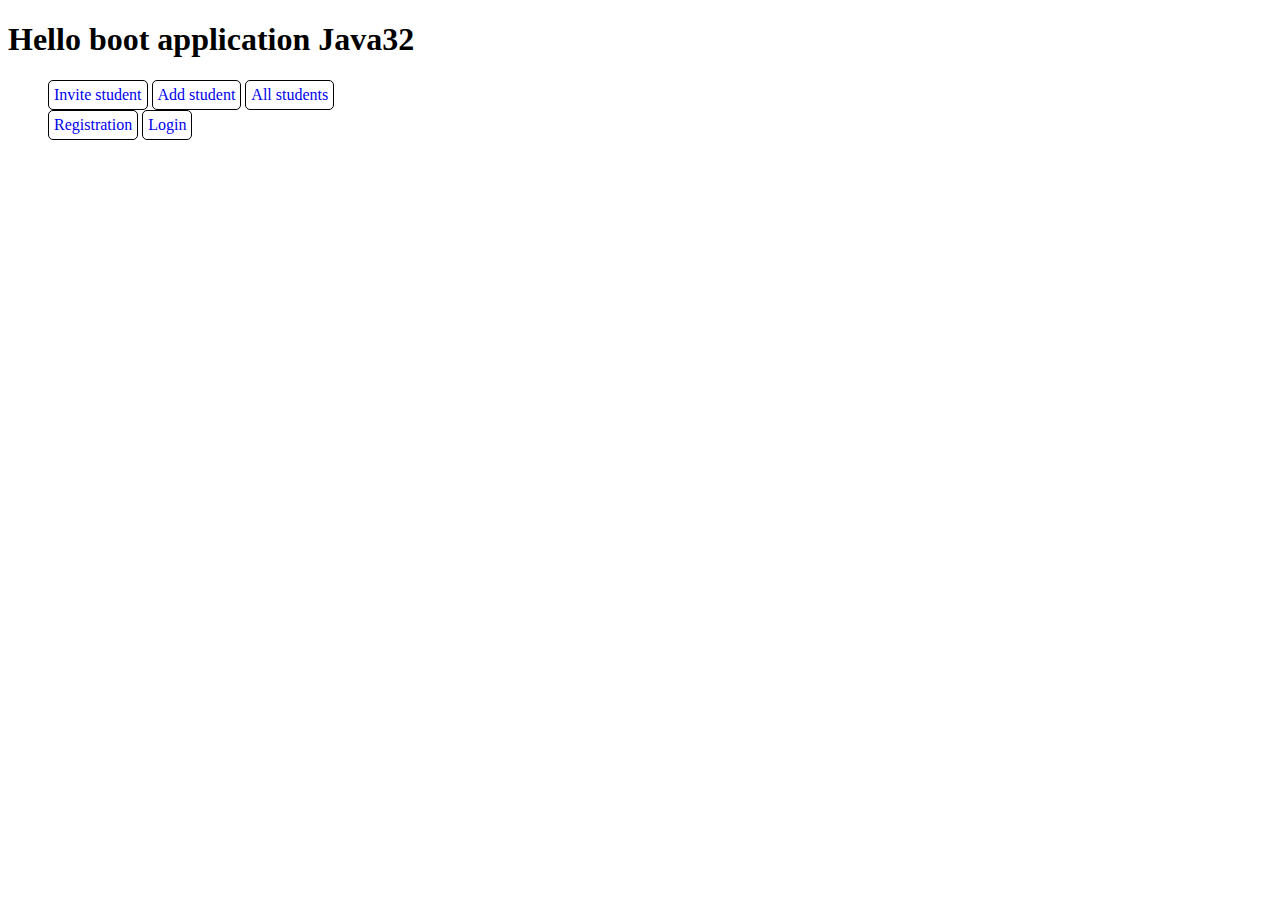
<file: src/main/resources/templates/index.html>
<!DOCTYPE html>
<html lang="en" xmlns:th="https://www.thymeleaf.org/">
<head>
    <meta charset="UTF-8">
    <title>Title</title>

    <style>
        ul {
            margin: 0;
            list-style: none;
        }

        a {
            text-decoration: none;
        }

        li {
            padding: 5px;
            display: inline-block;
            border: 1px solid black;
            border-radius: 5px;
        }
    </style>
</head>

<body>

<h1>Hello boot application Java32</h1>

<h1 th:text="${user.username}"></h1>


<ul th:if="${user!=null}">
    <li th:each="role: ${user.getRoles()}">
        <a th:if="${role.getRole().name().equals('ROLE_ADMIN')}" href="/admin/invite/student">Invite student</a>
    </li>
    <li th:each="role: ${user.getRoles()}">
        <a th:if="${role.getRole().name().equals('ROLE_ADMIN')}" href="/student">Add student</a>
    </li>
    <li th:each="role: ${user.getRoles()}">
        <a th:if="${role.getRole().name().equals('ROLE_ADMIN') or role.getRole().name().equals('ROLE_STUDENT') }"
           href="/all-students">All students</a>
    </li>
</ul>
<ul>
    <li><a href="/registration">Registration</a></li>
    <li><a href="/login">Login</a></li>
</ul>
</body>
</html>
</file>
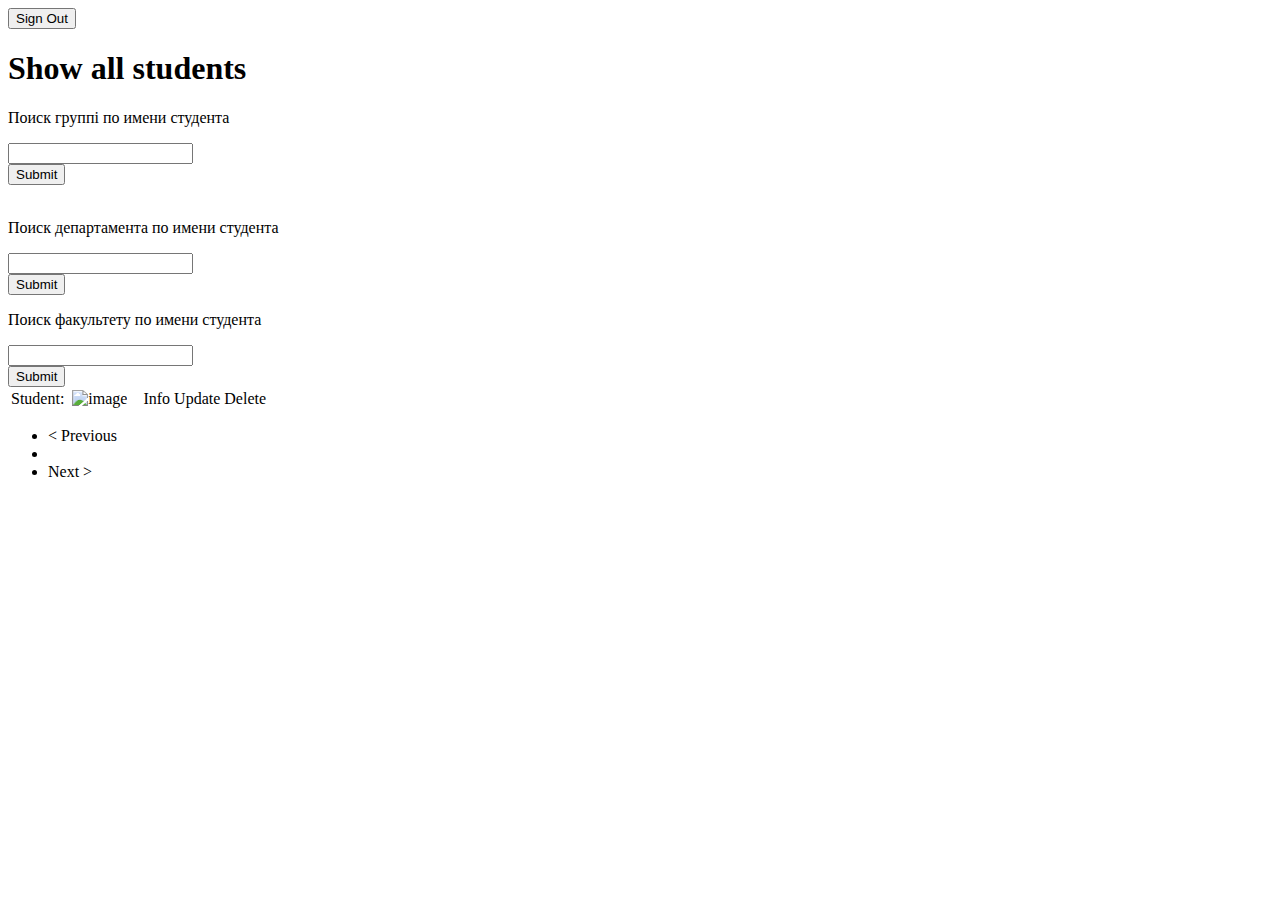
<file: src/main/resources/templates/all-students.html>
<!DOCTYPE html>
<html lang="en" xmlns:th="https://www.thymeleaf.org/">
<head>
    <meta charset="UTF-8">
    <title>Title</title>
</head>
<body>

<form th:action="@{/logout}" method="post">
    <input type="submit" value="Sign Out"/>
</form>

<h1>Show all students</h1>

<p>Поиск группі по имени студента</p>
<form action="/student/group" method="post">
    <input type="text" name="search"> <br>
    <input type="submit">
</form>

<br>

<p>Поиск департамента по имени студента</p>
<form action="/student/department" method="post">
    <input type="text" name="search"> <br>
    <input type="submit">
</form>

<p>Поиск факультету по имени студента</p>
<form action="/student/faculties" method="post">
    <input type="text" name="search"> <br>
    <input type="submit">
</form>

<table>
    <tr th:each="student : ${students}">
        <td>Student:</td>
        <td th:text="${student.id}"></td>
        <!--        <td th:style="'background-image: url('+ @{/image/{idStudent}(idStudent=${student.getId()})} + '); background-size: cover;  width: 100px; height: 100px;'"></td>-->
        <td><img th:src="@{/image/{idStudent}(idStudent=${student.getId()})}" width="100px" alt="image"/></td>
        <td th:text="${student.name}"></td>
        <td th:text="${student.surname}"></td>
        <td th:text="${student.rating}"></td>
        <td><a th:href="@{/show-student/{id}(id=${student.id})}">Info</a></td>
        <td><a th:href="@{/student/update{id}(id=${student.id})}">Update</a></td>
        <td><a th:href="@{/student/delete{id}(id=${student.id})}">Delete</a></td>
    </tr>
</table>


    <div th:if="${studentPages.totalPages > 1}">
        <ul>
            <li th:if="${studentPages.number > 0}">
                <a th:href="@{all-students(page=${studentPages.number})}">&lt; Previous</a>
            </li>
            <li th:each="pageNumber : ${#numbers.sequence(1, studentPages.totalPages)}"
                th:class="${pageNumber == studentPages.number + 1 ? 'active' : ''}">
                <a th:href="@{all-students(page=${pageNumber})}" th:text="${pageNumber}"></a>
            </li>
            <li th:if="${studentPages.number + 1 < studentPages.totalPages}">
                <a th:href="@{all-students(page=${studentPages.number + 2})}">Next &gt;</a>
            </li>
        </ul>
    </div>


</body>
</html>
</file>
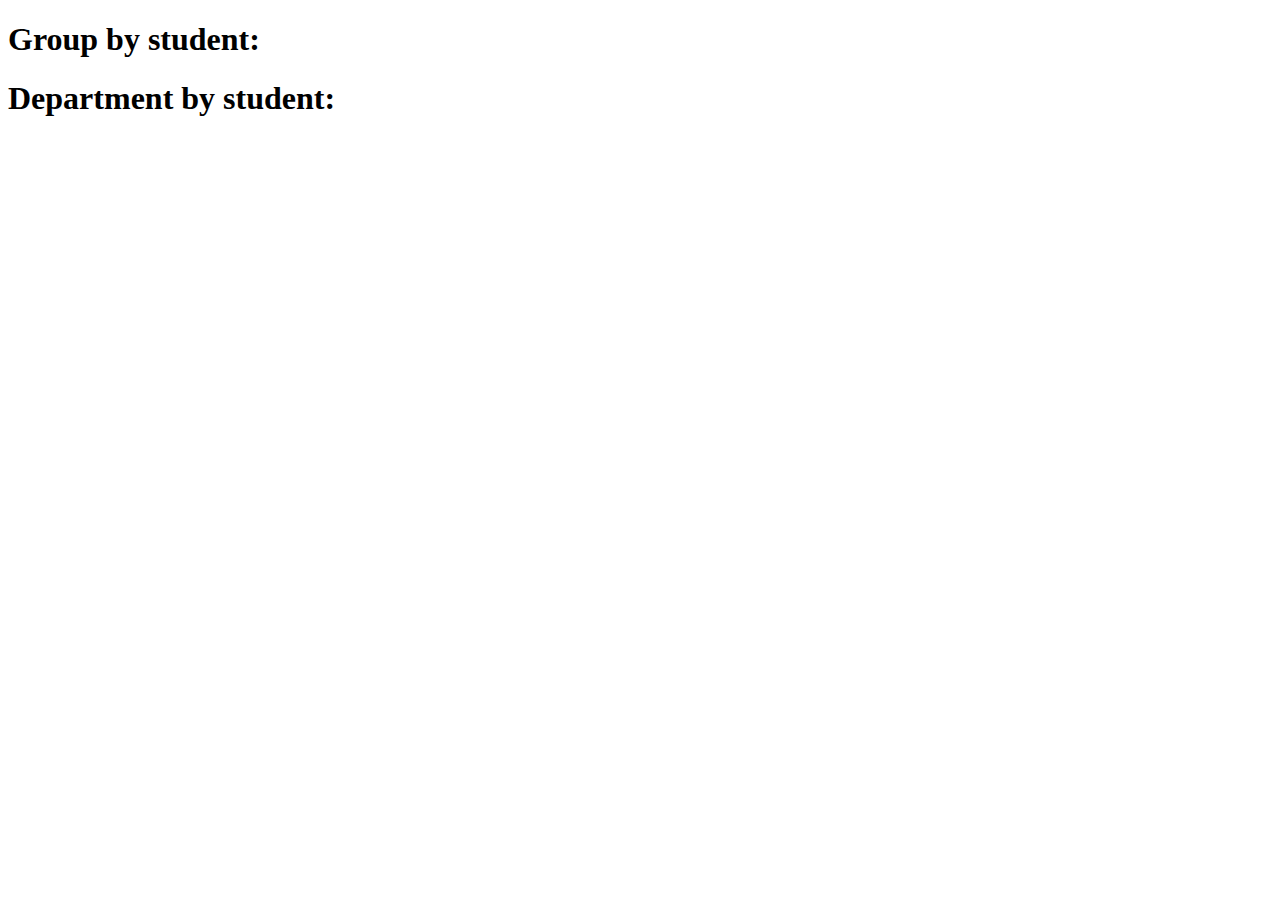
<file: src/main/resources/templates/group.html>
<!DOCTYPE html>
<html lang="en" xmlns:th="https://www.thymeleaf.org/">
<head>
    <meta charset="UTF-8">
    <title>Title</title>
</head>
<body>

<h1 th:if="${group!=null}">Group by student: <span th:text="${search}"></span></h1>
<h2 th:if="${group!=null}" th:text="${group.name}"></h2>


<h1 th:if="${department!=null}">Department by student: <span th:text="${search}"></span></h1>
<h2 th:if="${department!=null}" th:text="${department.name}"></h2>


</body>
</html>
</file>
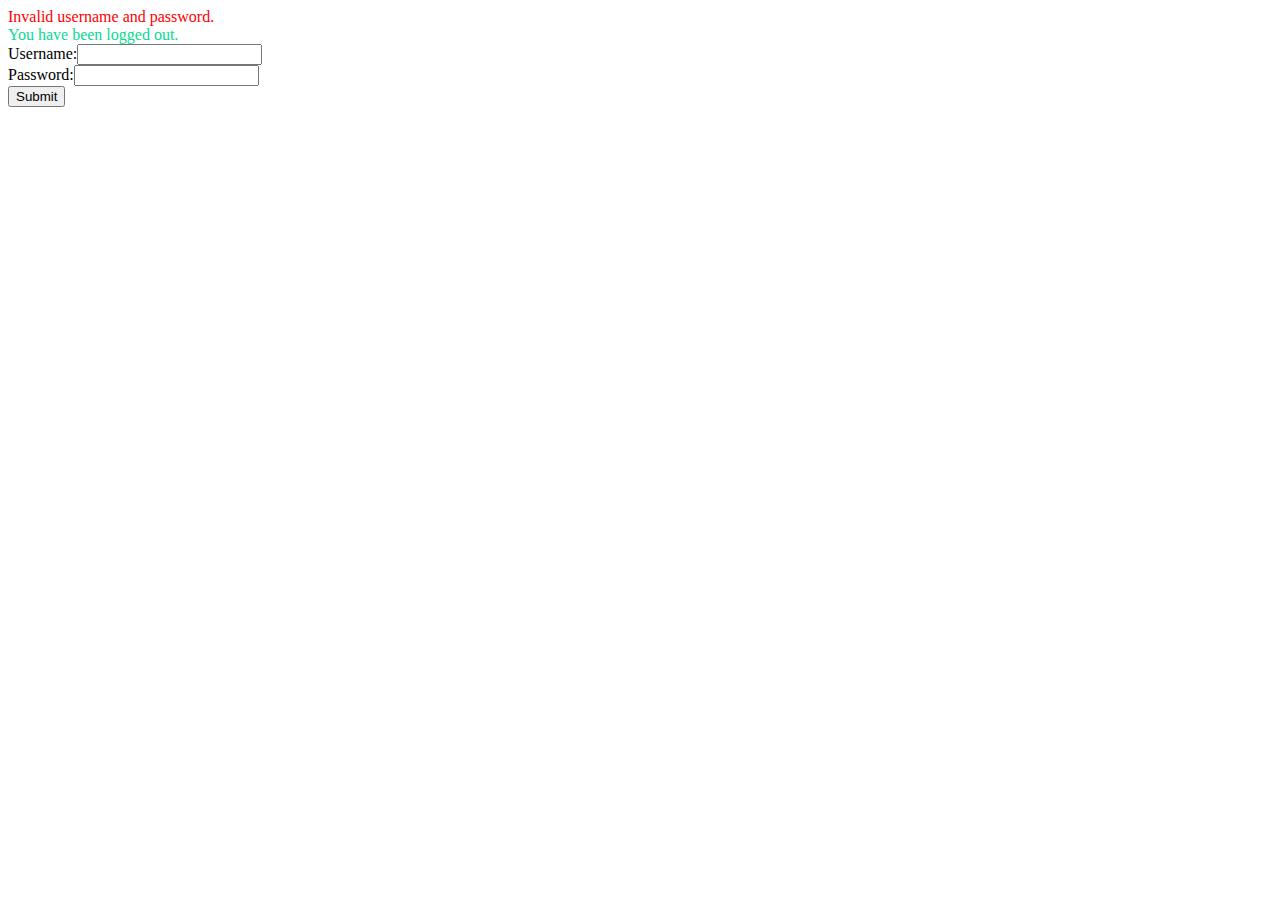
<file: src/main/resources/templates/login.html>
<!DOCTYPE html>
<html lang="en" xmlns:th="https://www.thymeleaf.org/">
<head>
    <meta charset="UTF-8">
    <title>Title</title>

    <style>
        .error{
            color: red;
        }
        .info{
            color: #07dc93;
        }
    </style>
</head>
<body>

<div class="error" th:if="${param.error}">
    Invalid username and password.
</div>

<div class="info" th:if="${param.logout}">
    You have been logged out.
</div>


<form th:action="@{/login}" method="post">
    <div>Username:<input type="text" name="username"></div>
    <div>Password:<input type="text" name="password"></div>
    <div><input type="submit"></div>
</form>

</body>
</html>
</file>
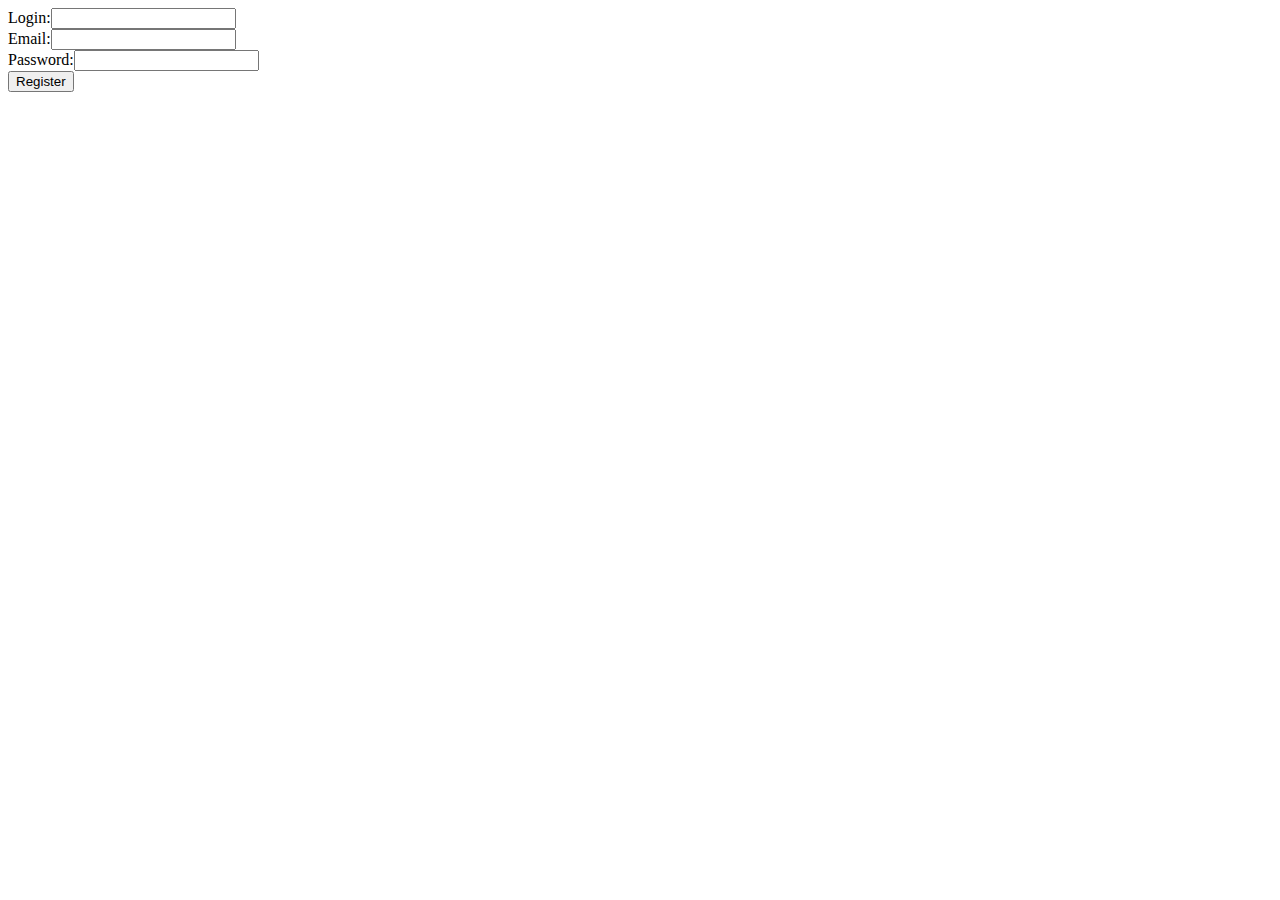
<file: src/main/resources/templates/registration.html>
<!DOCTYPE html>
<html lang="en">
<head>
    <meta charset="UTF-8">
    <title>Title</title>
</head>
<body>


<form action="/registration" method="post" th:object="${user}">

    <div class="fielderr" th:if="${#fields.hasErrors('username')}" th:errors="*{username}"></div>
    Login:<input type="text" name="username" th:field="*{username}"> <br>

    <div class="fielderr" th:if="${#fields.hasErrors('email')}" th:errors="*{email}"></div>
    Email:<input type="text" name="email" th:field="*{email}"> <br>

    <div class="fielderr" th:if="${#fields.hasErrors('password')}" th:errors="*{password}"></div>
    Password:<input type="text" name="password" th:field="*{password}"> <br>

    <button type="submit">Register</button>
</form>


</body>
</html>
</file>
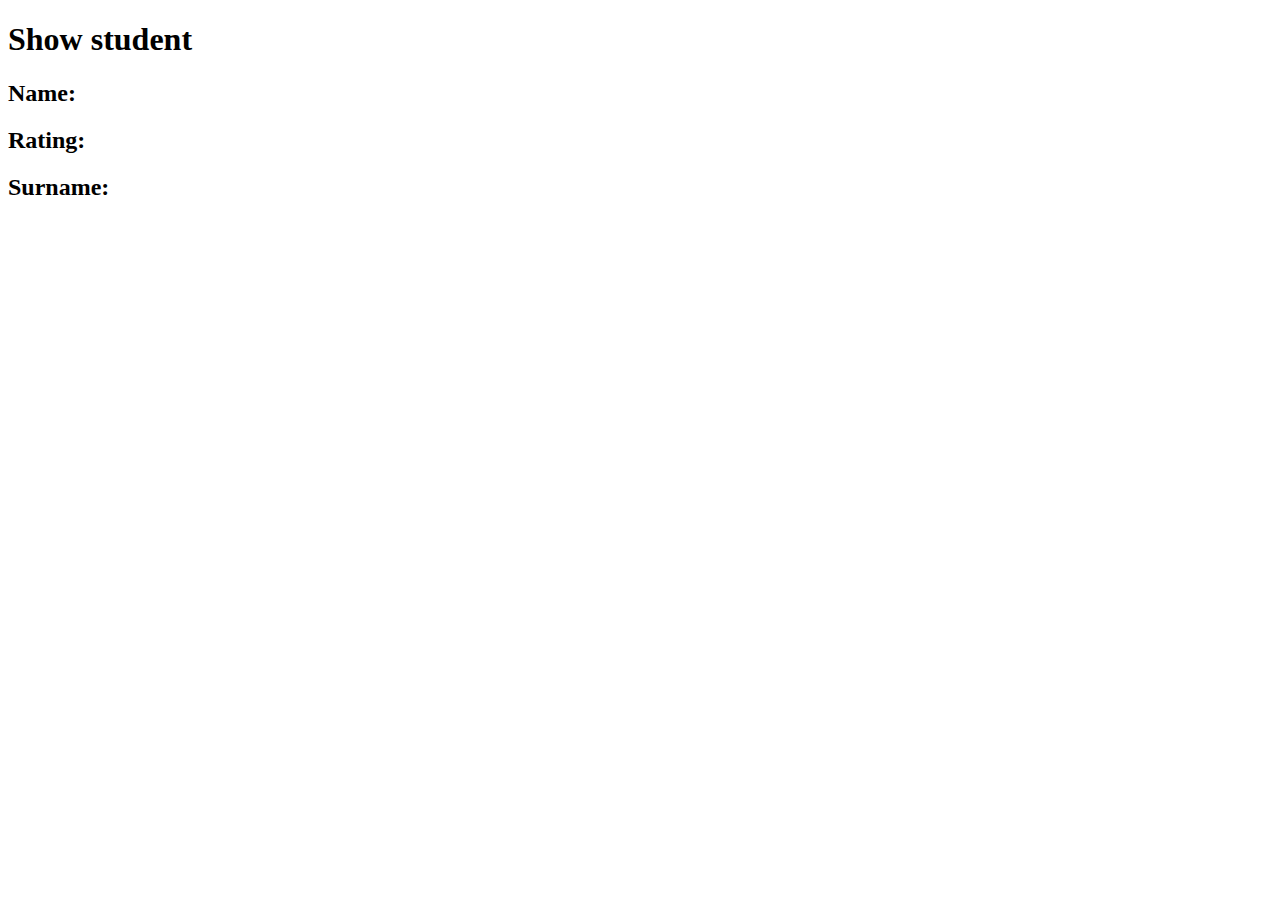
<file: src/main/resources/templates/show-student.html>
<!DOCTYPE html>
<html lang="en" xmlns:th="https://www.thymeleaf.org/">
<head>
    <meta charset="UTF-8">
    <title>Title</title>
</head>
<body>


<h1>Show student</h1>

<h2>Name: <span th:text="${student.name}"></span></h2>
<h2>Rating: <span th:text="${student.rating}"></span></h2>
<h2>Surname: <span th:text="${student.surname}"></span></h2>


</body>
</html>
</file>
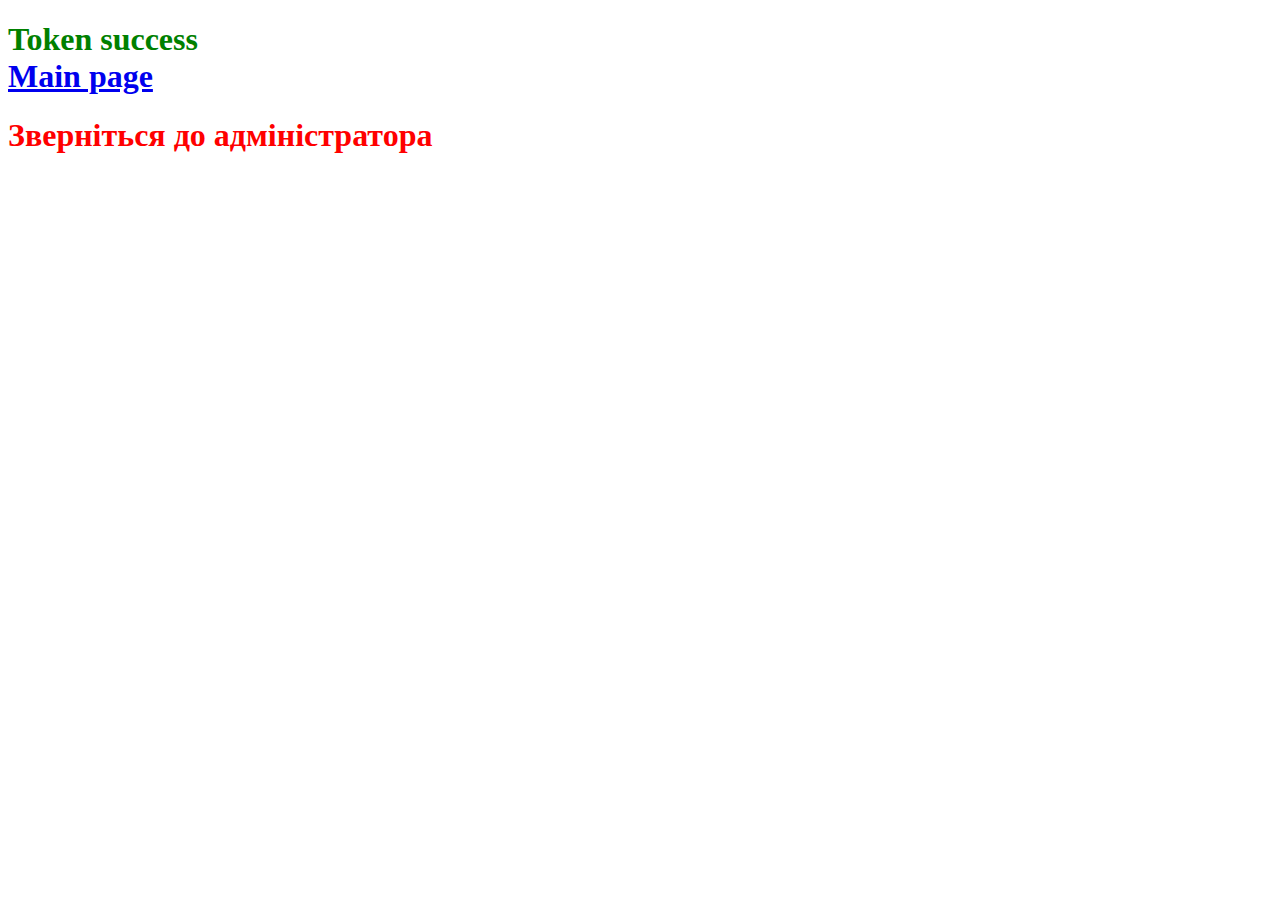
<file: src/main/resources/templates/admin/confirm-student-token.html>
<!DOCTYPE html>
<html lang="en" xmlns:th="https://www.thymeleaf.org/">
<head>
    <meta charset="UTF-8">
    <title>Confirm student token</title>
</head>
<body>


<h1 th:if="${token != null}">
    <span style="color: green">Token success</span> <br>
    <a href="/">Main page</a>
</h1>

<h1 th:if="${token == null}">
    <span style="color: red">Зверніться до адміністратора</span>
</h1>


</body>
</html>
</file>
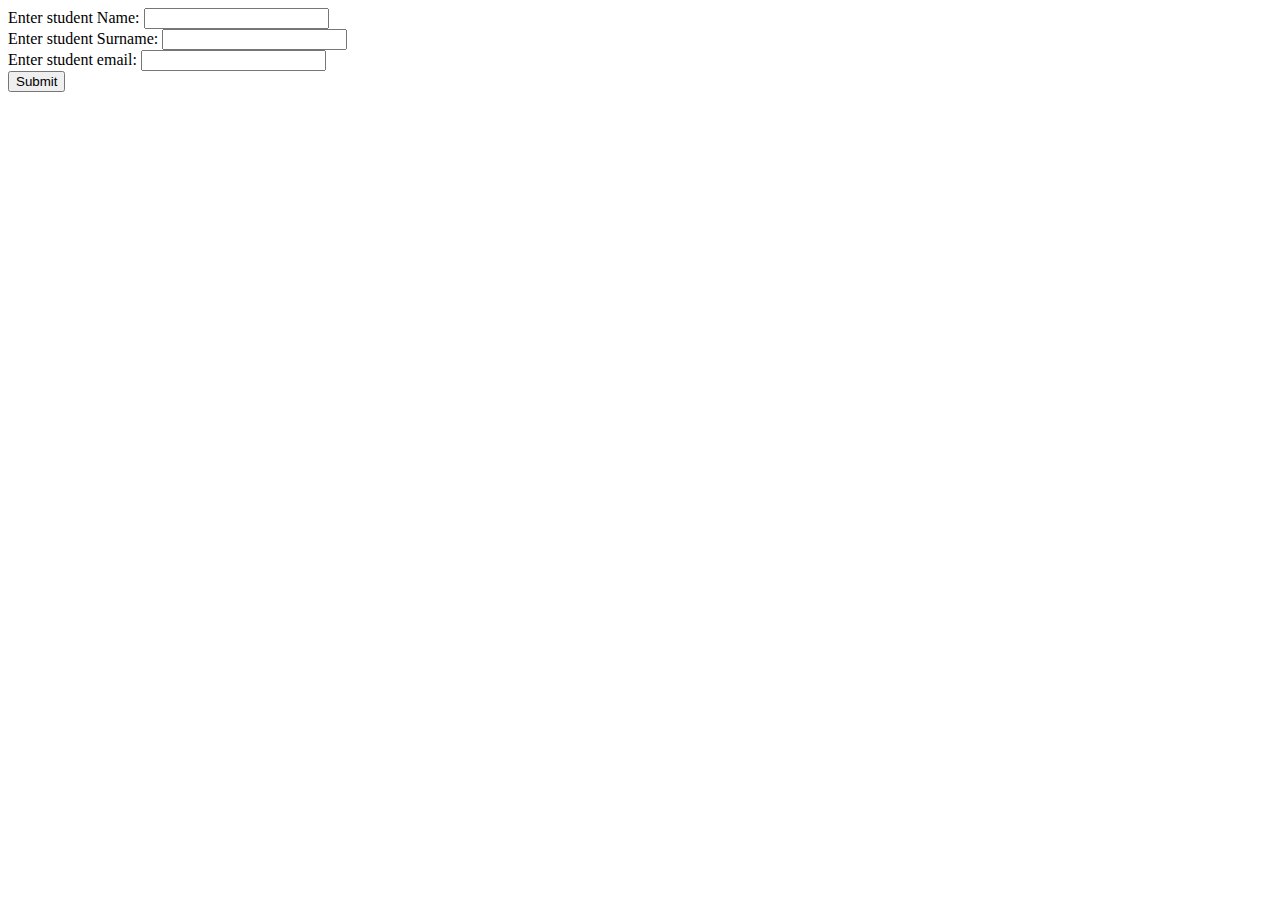
<file: src/main/resources/templates/admin/student.html>
<!DOCTYPE html>
<html lang="en">
<head>
    <meta charset="UTF-8">
    <title>Invite Student</title>
</head>
<body>


<form action="/admin/invite/student" method="post">
    Enter student Name: <input type="text" name="name"> <br>
    Enter student Surname: <input type="text" name="surname"> <br>
    Enter student email: <input type="email" name="email"> <br>
    <input type="submit">
</form>


</body>
</html>
</file>
